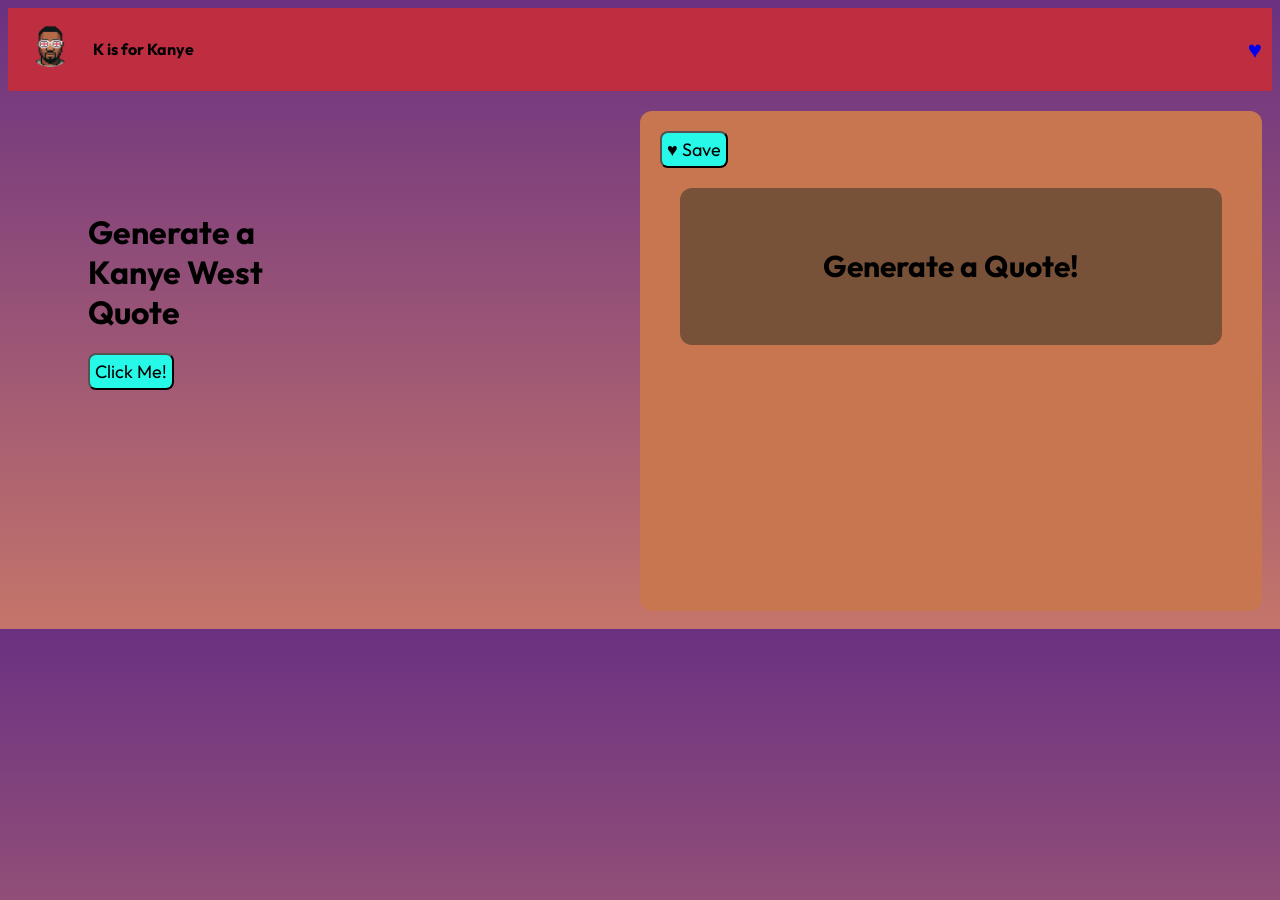
<file: index.html>
<!DOCTYPE html>
<html lang="en">

<head>
    <meta charset="UTF-8">
    <meta name="viewport" content="width=device-width, initial-scale=1.0">
    <title> K for Kanye </title>
    <link rel="stylesheet" href="style.css">
    <script defer src="api.js"> </script>
    <script defer src="dom.js"> </script>
</head>

<body>
    <header>
        <img src="kanye-pixlated.png" alt="logo">
        <div id="home">
            <h4> K is for Kanye </h4>
        </div>
        <a href="favorites.html" id="favorites-heart"> ♥️ </a>
    </header>

    <div class="container">
        <div class="hero">
            <h1>
                Generate a
                <br> Kanye West
                <br> Quote
            </h1>
            <button class="generator"> Click Me! </button>

        </div>



        <div class="quote-box">
            <div id="favorite-button">
                <button id="save-button"> ♥️ Save </button>

                <div class="quote" id="quote-element">
                    <h4> Generate a Quote! </h4>
                </div>
            </div>
            
            <div class="feedback">

            
            </div>
        </div>

    </div>
</body>

</html>
</file>
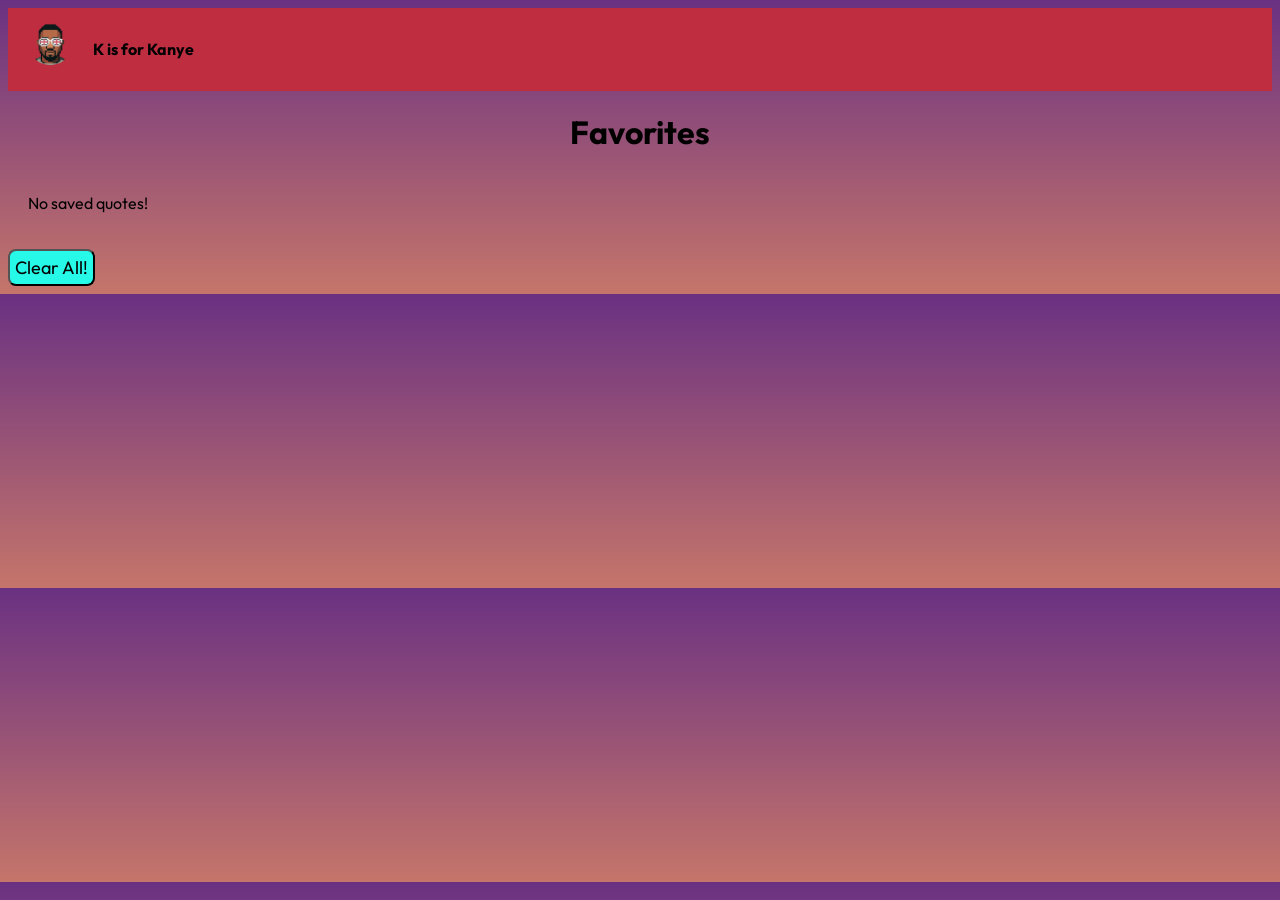
<file: favorites.html>
<!DOCTYPE html>
<html lang="en">

<head>
    <meta charset="UTF-8">
    <meta name="viewport" content="width=device-width, initial-scale=1.0">
    <title> Favorites </title>
    <link rel="stylesheet" href="style.css">
    <script defer src="api.js"> </script>
    <script defer src="dom.js"> </script>
</head>

<body>
    <header>
        <a href="index.html"><img src="kanye-pixlated.png" alt="logo"></a>
        <div id="home"><h4> K is for Kanye </h4></div>
    </header>

    <h1 id="favorites-title"> Favorites </h1>

    <ul id="favorites"> No saved quotes! </ul>

    <button class="clear-all-btn"> Clear All! </button>
</body>

</html>
</file>
<file: style.css>
@import url('https://fonts.googleapis.com/css2?family=Outfit:wght@100..900&display=swap');

* {
    font-family: 'Outfit', sans-serif;
    margin: 20 auto;
    box-sizing: border-box;
}

body {
    font-family: 'Outfit', sans-serif;
    background: linear-gradient(#6a3182, #c5756a);
}

img {
    height: 50px;
    width: 75px;
}

header {
    display: flex;
    text-align: center;
    background-color: #bf2d40;
    padding: 10px;
    margin: 0 0 10px 0;
    align-items: center;
}

#favorites-heart {
    font-size: x-large;
    margin-left: auto;
    text-decoration: none;
    transform: hover transform box-shadow ease;
}

button {
    font-size: large;
    padding: 5px;
    /* width: 10%;
    height: 15%; */
    align-self: center;
    transform: hover transform ease-in-out;
    border-radius: 8px;
    background-color: #27f9e8;
    color: black;
}

button:hover {
    transform: scale(1.2) translateY(-3px);
}

#favorites-title {
    text-align: center;
}

.hero {
    padding: 30px;
    margin: 50px 20px 30px 40px;
}

.container {
    padding: 10px;
    margin: 0px 0px 0 0;
    display: flex;
    /* background-color: #b99578; */
}

.quote-box {
    margin-left: auto;
    background-color: #c87650;
    width: 50%;
    height: 500px;
    padding: 20px;
    border-radius: 12px;
}

.quote {
    padding: 20px;
    margin: 20px;
    border-radius: 12px;
    background-color: #785139;
    height: 390px;
    text-align: center;
    font-size: 30px;
    font: bold;
}

.quote p {
    font-size: large;
    font: bold;
    justify-self: center;
    align-self: center;
    text-align: center;
}

#quote-element {
    justify-content: center;
    align-items: center;

    text-align: center;
    font-weight: bold;

    height: 100%;
}

#favorites {
    list-style: none;
    padding: 20px;
    display: flex;
    flex-direction: column;
    gap: 5px;
}

#favorites li {
    background-color: #896654;
    padding: 16px 20px;
    border-radius: 8px;
    text-align: center;
    font-size: 1rem;
}
</file>
